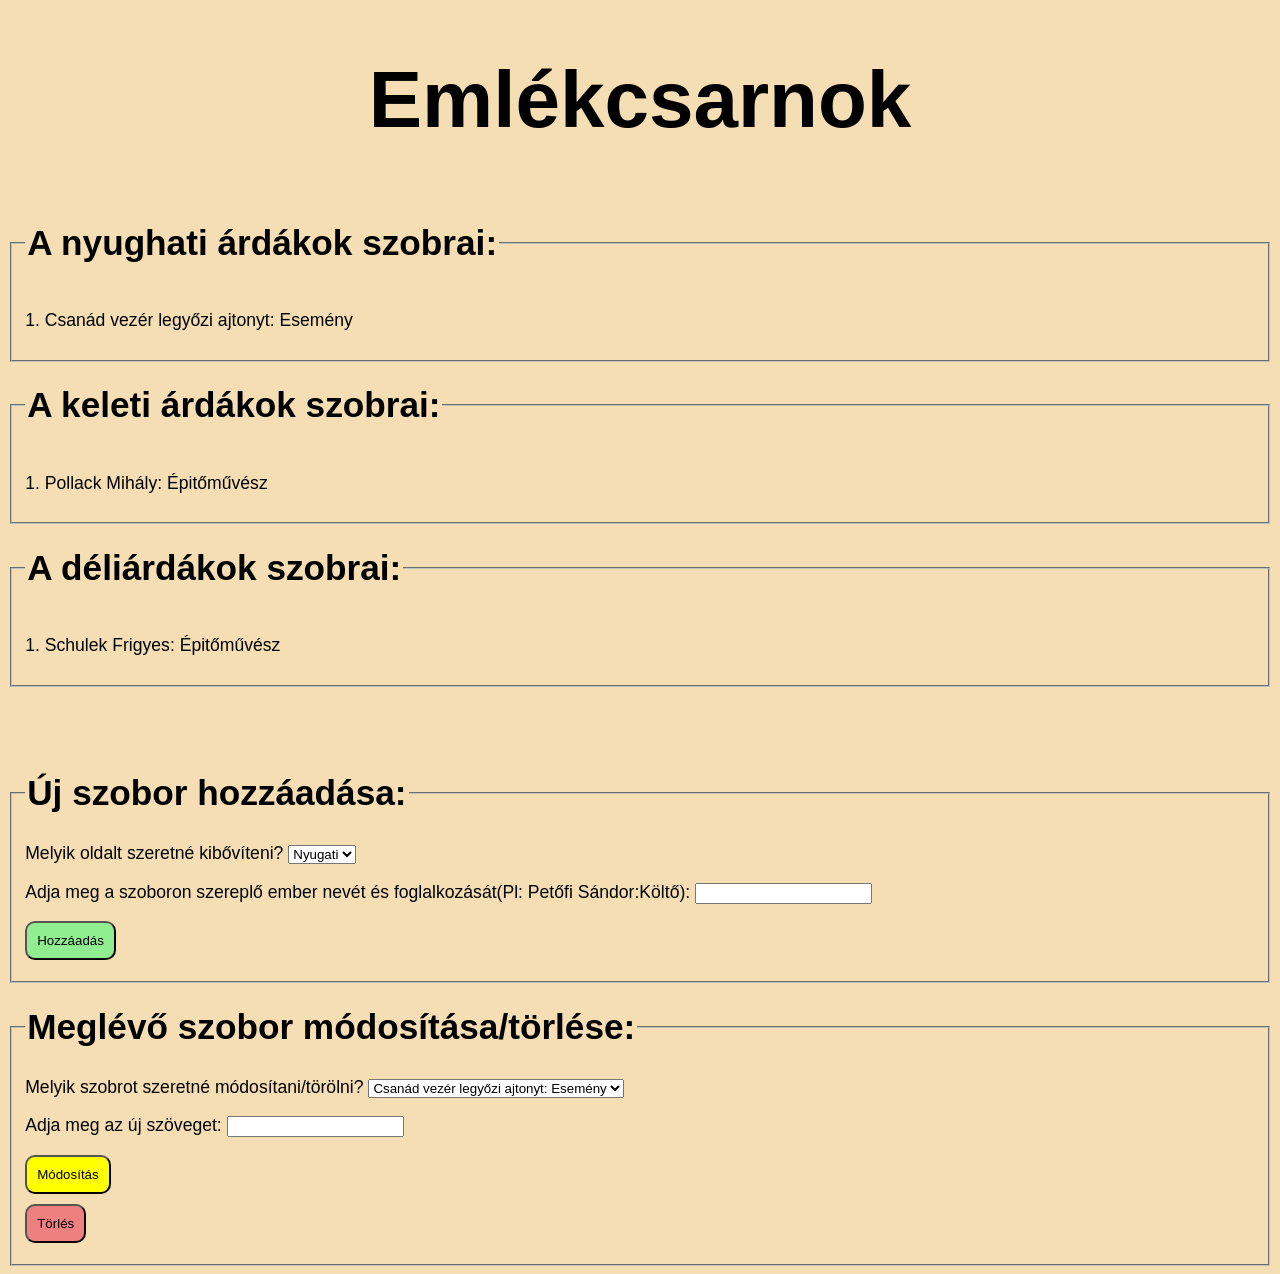
<file: index.html>
<!doctype html>
<html lang="en">
  <head>
    <meta charset="UTF-8" />
    <meta name="viewport" content="width=device-width, initial-scale=1.0" />
    <title>Dóm tér</title>
    <link rel="stylesheet" href="index.css"></link>
    <script src="index.js" defer></script>
  </head>
  <body>
    <h1 id="focim">Emlékcsarnok</h1>

  <fieldset>  
    
<legend><p><h1>A nyughati árdákok szobrai:</h1>   </p></legend>
<div id="nyugati"></div>
 </fieldset>

  <fieldset>  
 <legend><p><h1>A keleti árdákok szobrai:</h1>   </p></legend>
<div id="keleti"></div>
 </fieldset>

  <fieldset>  
 <legend><p><h1>A déliárdákok szobrai:</h1>   </p></legend>
<div id="deli"></div>
 </fieldset>
<div id="modositasok">
<fieldset>
<legend><p><h1>Új szobor hozzáadása:</h1></p></legend>

  <label for="irany">Melyik oldalt szeretné kibővíteni?
 <select id="irany">
            <option>Nyugati</option>
            <option>Keleti</option>
             <option>Déli</option>
        </select>
<p>Adja meg a szoboron szereplő ember nevét és foglalkozását(Pl: Petőfi Sándor:Költő): <input type="text" id="ujszobor"></p>
<div id="hiba"></div>
<button id="hozzaad">Hozzáadás</button>
<br>
</fieldset>

<fieldset>
<legend><p><h1>Meglévő szobor módosítása/törlése:</h1></p></legend>

  <label for="meglevo_szobrok">Melyik szobrot szeretné módosítani/törölni?
 <select id="meglevo_szobrok">
      
 </select>
<p>Adja meg az új szöveget: <input type="text" id="modosit"></p>
<div id="hiba2"></div>
<button id="modositas">Módosítás</button>
<br>
<button id="torles">Törlés</button>


</fieldset>
</div>

  </body>
</html>
</file>
<file: index.css>
body {
  font-family: Verdana, Geneva, Tahoma, sans-serif;
  text-align: justify;
  background-color: wheat;
  font-size: 1.1rem;
}
#focim {
  font-size: 5rem;
  text-align: center;
  vertical-align: middle;
}

button{
  padding: 5px;
  margin-bottom: 10px;
}
#modositasok
{
margin-top: 5%;
}

button{
 
  border-radius: 10px;
  padding: 10px;
}
#modositas{
  background-color: yellow;
}
#hozzaad{
  background-color: lightgreen;
}
#torles{
  background-color: lightcoral;
}
</file>
